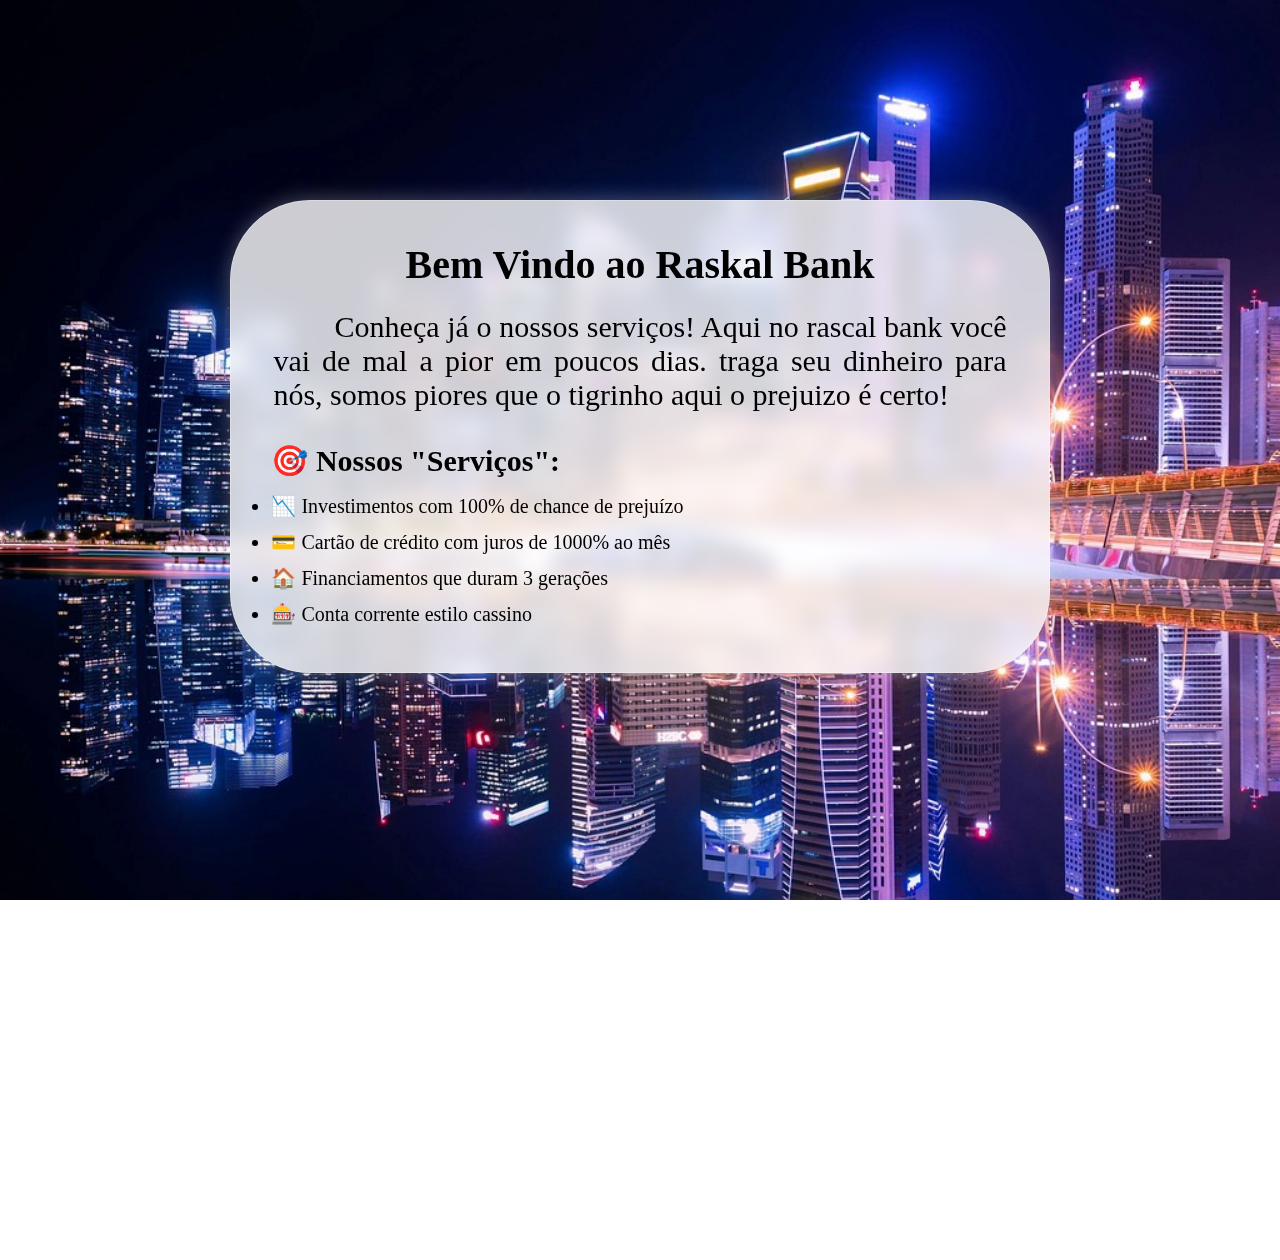
<file: frontend/index.html>
<!DOCTYPE html>
<html lang="pt-BR">  <!-- Português brasileiro -->
<head>
    <meta charset="UTF-8">
    <meta name="viewport" content="width=device-width, initial-scale=1.0">
    <title>💸 Raskal Bank - Perdendo Seu Dinheiro Desde 2025</title>
    <link rel="stylesheet" href="css/style.css">
</head>
<body>
    <div class="card">
    <h1 class = "titulo">Bem Vindo ao Raskal Bank</h1>
    <p class="paragrafo">&nbsp;&nbsp;&nbsp;&nbsp;&nbsp;&nbsp;&nbsp;&nbsp;Conheça já o nossos serviços! Aqui no rascal bank você vai de mal a pior em poucos dias.
        traga seu dinheiro para nós, somos piores que o tigrinho aqui o prejuizo é certo!
    </p>
    <section>
        <h2>🎯 Nossos "Serviços":</h2>
        <ul>
            <li>📉 Investimentos com 100% de chance de prejuízo</li>
            <li>💳 Cartão de crédito com juros de 1000% ao mês</li>
            <li>🏠 Financiamentos que duram 3 gerações</li>
            <li>🎰 Conta corrente estilo cassino</li>
        </ul>
    </section>
    </div>
</body>
</html>
</file>
<file: frontend/css/style.css>
*{
    margin: 0;
    padding: 0;
}
body{
    display: flex;
    flex-direction: column;
    height: 100vh;
    margin: 5vh 5vw;
    padding: 10vh 5vw;
    gap: 200px;
    background-image: url('../assets/images/BackGround.jpg');
    background-size: cover;
    background-position: center;
    background-repeat: no-repeat;
    background-attachment: fixed;
}
.container {
  display: flex;
  justify-content: center;
  align-items: center;
  height: 100vh;
  background: linear-gradient(to right, #667eea, #764ba2);
  padding: 20px;
}

.cabecario{
    font-size: 100px;
    color: white;
    position: fixed;
    top: 0;
    left: 0;
    width: 100%;
    text-align: center;
    padding: 20px 0;
    background-color: rgba(0, 0, 0, 0.5);
    z-index: 1000;
}
.card{
    background-color: rgba(255,255,255,0.8);
    backdrop-filter: blur(10px);
    -webkit-backdrop-filter: blur(10px);
    border-radius: 80px;
    padding: 30px;
    color: white;
    box-shadow: 0 0 20px rgba(255, 255, 255,0.3);
    border: 1px solid rgba(255, 255, 255, 0.3);
    margin-top: 20px;
}
.BackGround{
    background-image: url('../assets/images/BackGround.jpg');
    background-size: cover;
    background-position: center;
    background-repeat: no-repeat;
    background-attachment: fixed;
}
.titulo{
    font-size: 40px;
    text-align: center;
    color: rgb(0, 0, 0);
    padding: 10px;
    
}
.paragrafo{
    font-size: 30px;
    text-align: justify;
    margin: 2px;
    color: rgb(0, 0, 0);
    padding: 10px;
}
section{
    font-size: 20px;
    line-height: 1.8;
    color: rgb(0, 0, 0);
    padding: 10px;
}

/* Media Queries para Responsividade */

/* Tablets e telas médias */
@media screen and (max-width: 768px) {
    body {
        margin: 3vh 3vw;
        padding: 8vh 3vw;
        gap: 150px;
    }
    
    .cabecario {
        font-size: 60px;
        padding: 15px 0;
    }
    
    .titulo {
        font-size: 30px;
    }
    
    .paragrafo {
        font-size: 20px;
    }
    
    section {
        font-size: 16px;
    }
}

/* Smartphones */
@media screen and (max-width: 480px) {
    body {
        margin: 2vh 2vw;
        padding: 6vh 2vw;
        gap: 100px;
    }
    
    .cabecario {
        font-size: 40px;
        padding: 10px 0;
    }
    
    .titulo {
        font-size: 24px;
    }
    
    .paragrafo {
        font-size: 16px;
    }
    
    section {
        font-size: 14px;
    }
    
    .card {
        border-radius: 40px;
        padding: 20px;
        margin-top: 10px;
    }
}

/* Telas muito grandes */
@media screen and (min-width: 1200px) {
    body {
        margin: 8vh 10vw;
        padding: 12vh 8vw;
    }
}
</file>
